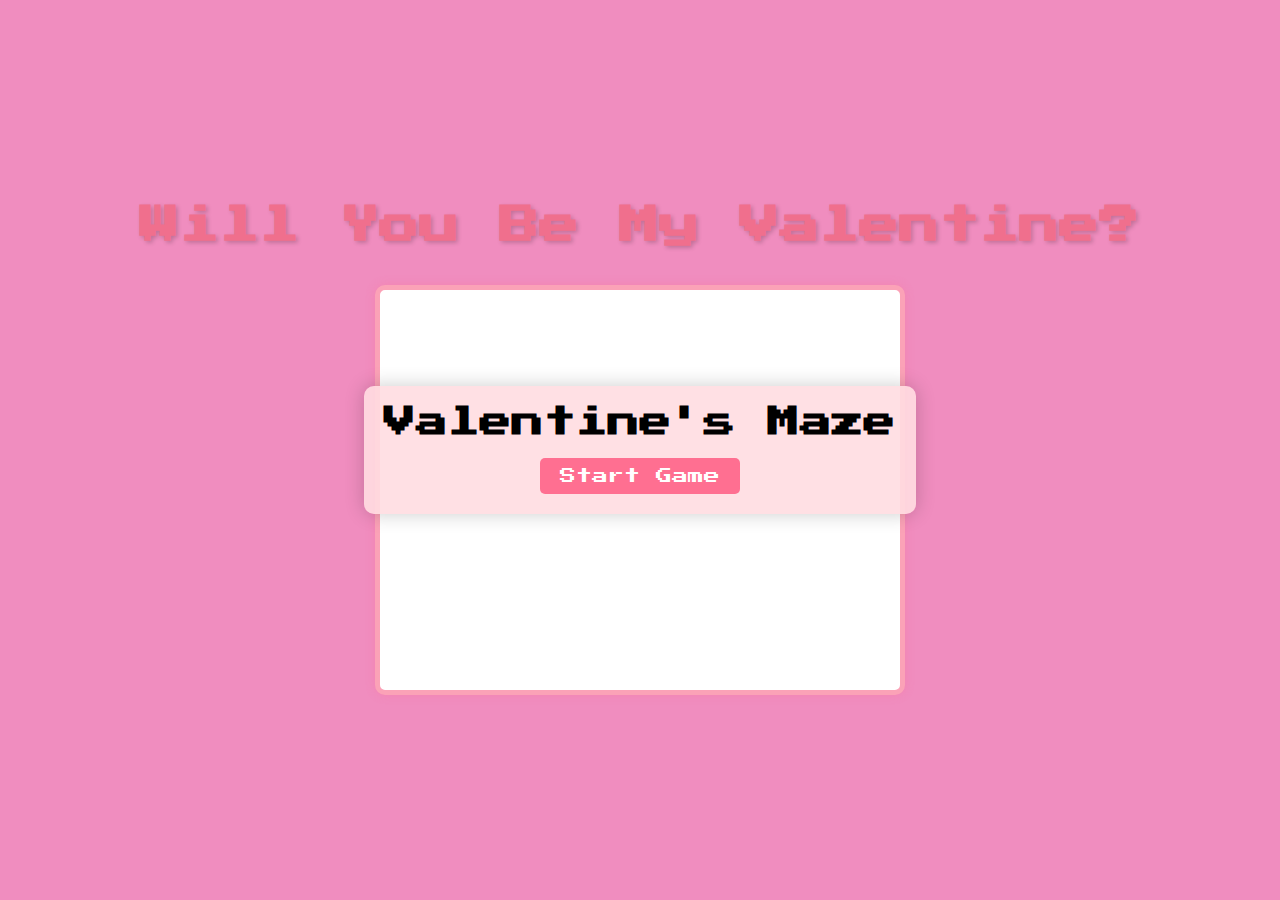
<file: index.html>
<!DOCTYPE html>
<html lang="en">
<head>
    <meta charset="UTF-8">
    <meta name="viewport" content="width=device-width, initial-scale=1.0">
    <title>Valentine's Maze</title>
    <!-- Link to external CSS -->
    <link href="https://fonts.googleapis.com/css2?family=Press+Start+2P&display=swap" rel="stylesheet">
    <link rel="stylesheet" href="style.css">
</head>
<body>
    <!-- Start Screen -->
    <div id="start-screen">
        <h1>Valentine's Maze</h1>
        <button onclick="startGame()">Start Game</button>
    </div>

    <!-- Game Over Screen -->
    <div id="game-over-screen">
        <h1>SYIBAALLL !</h1>
        <button onclick="restartGame()">Restart</button>
    </div>

    <!-- Game Content -->
    <h1 id="heading">Will You Be My Valentine?</h1>
    <canvas id="canvas"></canvas>

    <!-- Link to external JavaScript at the end of the body for best practices -->
    <script src="script.js"></script>
</body>
</html>
</file>
<file: style.css>
/* Reset defaults */
* {
    padding: 0;
    margin: 0;
}

/* Body styling */
body { 
    text-align: center;
    background: #f08dbf url('https://i.imgur.com/nVVaZgV.jpg') no-repeat center center fixed; /* Soft pink background with the image */
    background-size: cover; /* Ensures the image covers the entire background */
    display: flex;
    flex-direction: column;
    justify-content: center;
    align-items: center;
    height: 100vh;
    font-family: 'Press Start 2P', cursive;
    overflow: hidden;
}

/* Main heading */
#heading {
    font-size: 40px; /* Smaller for a retro feel */
    color: #f06f8d; /* Lighter pastel pink */
    text-shadow: 2px 2px 4px rgba(0, 0, 0, 0.2);
    margin-bottom: 20px;
}

/* Game canvas */
#canvas {
    background: #fff;
    display: block;
    border-radius: 10px;
    margin-top: 20px;
    border: 5px solid #fba2b7; /* Pastel pink border */
    box-shadow: 0 0 10px rgba(255, 111, 145, 0.3); /* Reduced glow effect */
}

/* Start and Game Over screens */
#start-screen, 
#game-over-screen {
    position: absolute;
    top: 50%;
    left: 50%;
    transform: translate(-50%, -50%);
    background: rgba(255, 221, 225, 0.9); /* Semi-transparent pink */
    padding: 20px;
    border-radius: 10px;
    text-align: center;
    box-shadow: 0 0 20px rgba(0, 0, 0, 0.2);
}

/* Hide the game-over-screen by default */
#game-over-screen {
    display: none;
}

/* Buttons styling */
#start-screen button,
#game-over-screen button {
    font-family: 'Press Start 2P', cursive;
    font-size: 16px;
    padding: 10px 20px;
    background: #ff6f91;
    color: #fff;
    border: none;
    border-radius: 5px;
    cursor: pointer;
    margin-top: 20px;
}

#start-screen button:hover,
#game-over-screen button:hover {
    background: #ff4d6d;
}
</file>
